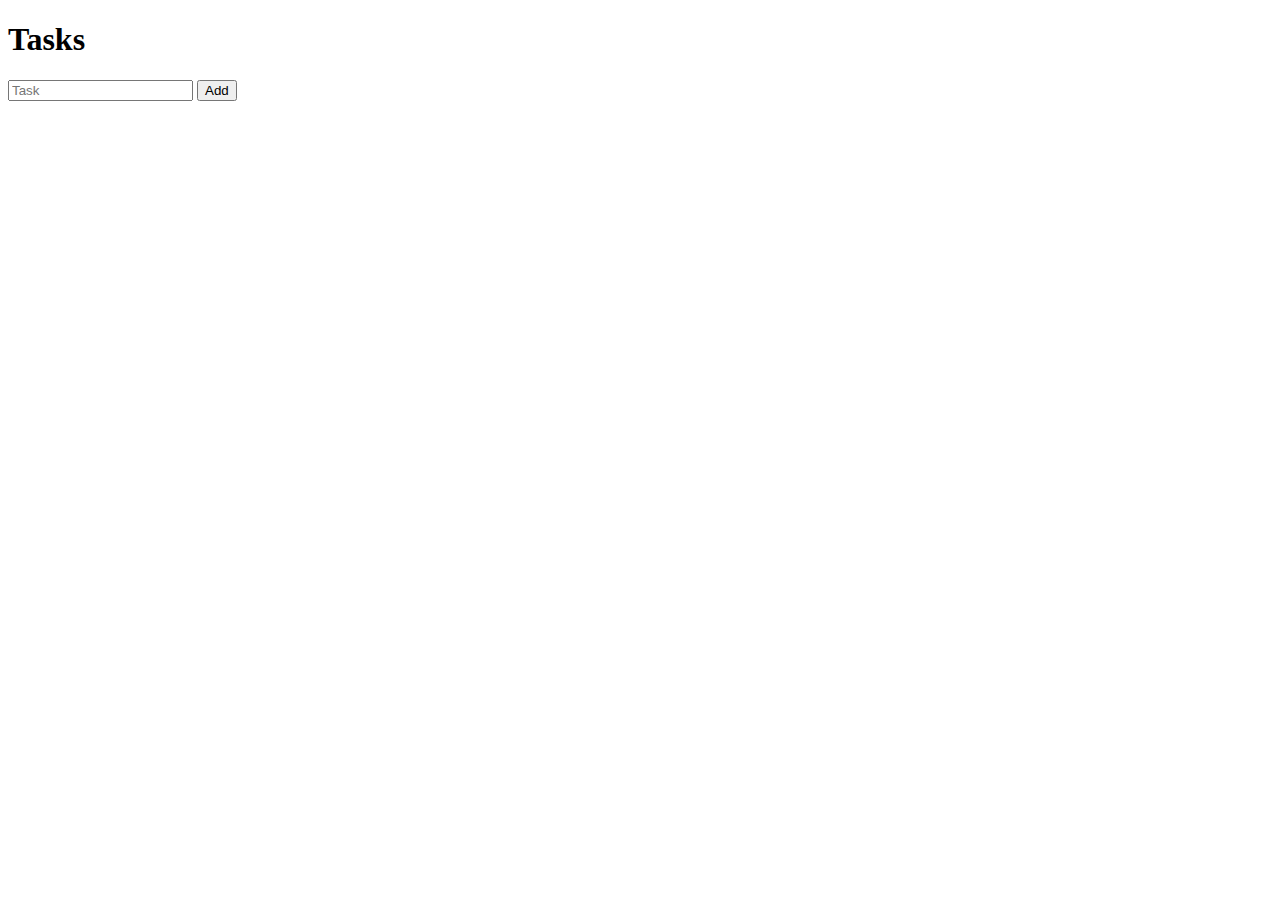
<file: ToDo app/index.html>
<!DOCTYPE html>
<html lang="en">
<head>
    <meta charset="UTF-8">
    <meta name="viewport" content="width=device-width, initial-scale=1.0">
    <title>Document</title>
    <link rel="stylesheet" href="style.css">
</head>
<body>
    <div>
        <h1>Tasks</h1>
        <input type="text" placeholder="Task" class="taskInput">
        <button class="addTask">Add</button>
        <div class="listContainer">

        </div>
    </div>
</body>
<script src="script.js"></script>
</html>
</file>
<file: ToDo app/style.css>
.listContainer{
    display: flex;
    flex-direction: column;
    gap: 10px;
    margin-top: 10px;
}

.individualTask{
   font-size: 20px; 
}
</file>
